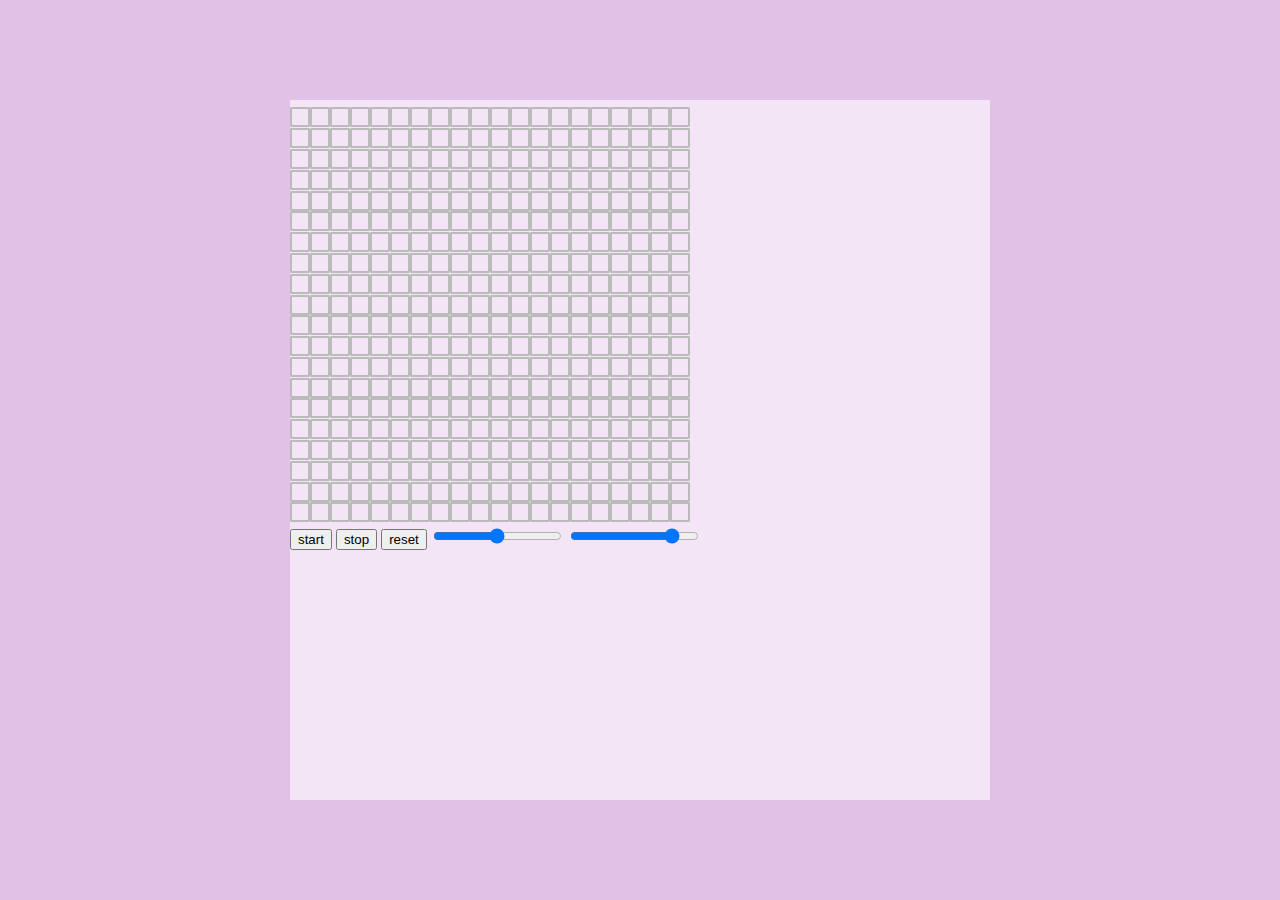
<file: index.html>
<!DOCTYPE html>
<html lang="en">
<head>
	<meta charset="UTF-8">
    <link href="lifegame.css" rel="stylesheet" type="text/css">
	<script type="text/javascript" src="lifegame.js"></script>
	<script type="text/javascript" src="sound.js"></script>
	<title>lifegame</title>
</head>
<body onload="init()">
	<div id="content">
		<div id="area"></div>

		<div id="button_area">
			<button id="start" onclick="execute()">start</button>
			<button id="stop" onclick="run = false;">stop</button>
			<button id="reset" onclick="run = false; reset()">reset</button>
			<input type="range" name="num" min="0" max="100" step="5" value="50"
			 onchange="changeVolume(this.value)">
			<input type="range" name="num" min="1" max="600" step="5" value="500"
			 onchange="changeSpeed(this.value)">
		</div>
	</div>
</body>
</html>
</file>
<file: lifegame.css>
input[type=checkbox] {
  display: none;
}

.checkbox {
  box-sizing: border-box;
  -webkit-transition: background-color 0.2s linear;
  transition: background-color 0.2s linear;
  position: relative;
  display: inline-block;
  margin: 0 20px 8px 0;
  border-radius: 8px;
  background-color: #f6f7f8;
  vertical-align: middle;
  cursor: pointer;
}
.checkbox:hover {
  background-color: #e2edd7;
}

.checkbox:hover:after {
  border-color: #53b300;
}

.checkbox:after {
  transition: border-color 0.2s linear;
  position: absolute;
  display: block;
  width: 16px;
  height: 16px;
  border: 2px solid #bbb;
  border-radius: 2px;
  content: '';
}

.checkbox:before {
  /*　じわじわ
  -webkit-transition: opacity 0.2s linear;
  transition: opacity 0.2s linear;
  */
  position: absolute;
  display: block;
  width: 16px;
  height: 16px;
  border: 2px solid #bbb;
  border-radius: 2px;
  content: '';
  opacity: 1;
  background-color: #F3E4F6;
}

input[type=checkbox]:checked + .checkbox:before {
  background-color: #46CCC1;
  border-color: #E24BFF;  
}

body{
  background-color: #DFC2E5;

}

#area {
 line-height: 1.3em }

#button_area{
  margin-top:10px;
}

#content {
  background-color: #F3E4F6;
  position: absolute;
  top: 0;
  left: 0;
  right: 0;
  bottom: 0;
  margin: auto;
  width: 700px;
  height: 700px;
}
</file>
